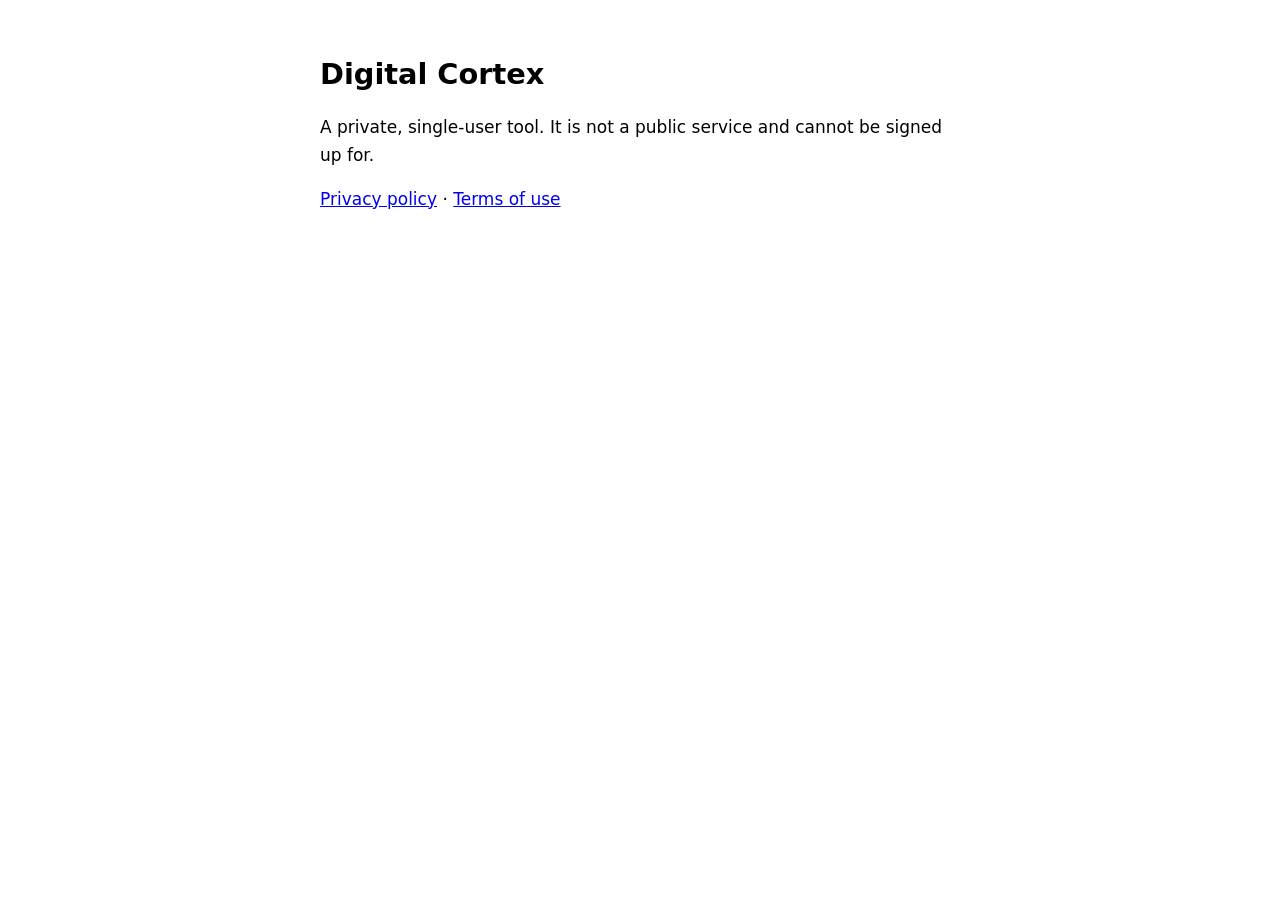
<file: index.html>
<!doctype html>
<html lang="en-GB">
<head>
<meta charset="utf-8">
<meta name="viewport" content="width=device-width, initial-scale=1">
<title>Digital Cortex</title>
<link rel="stylesheet" href="style.css">
</head>
<body>
<main>
<h1>Digital Cortex</h1>
<p>A private, single-user tool. It is not a public service and cannot be signed up for.</p>
<p><a href="privacy.html">Privacy policy</a> · <a href="terms.html">Terms of use</a></p>
</main>
</body>
</html>
</file>
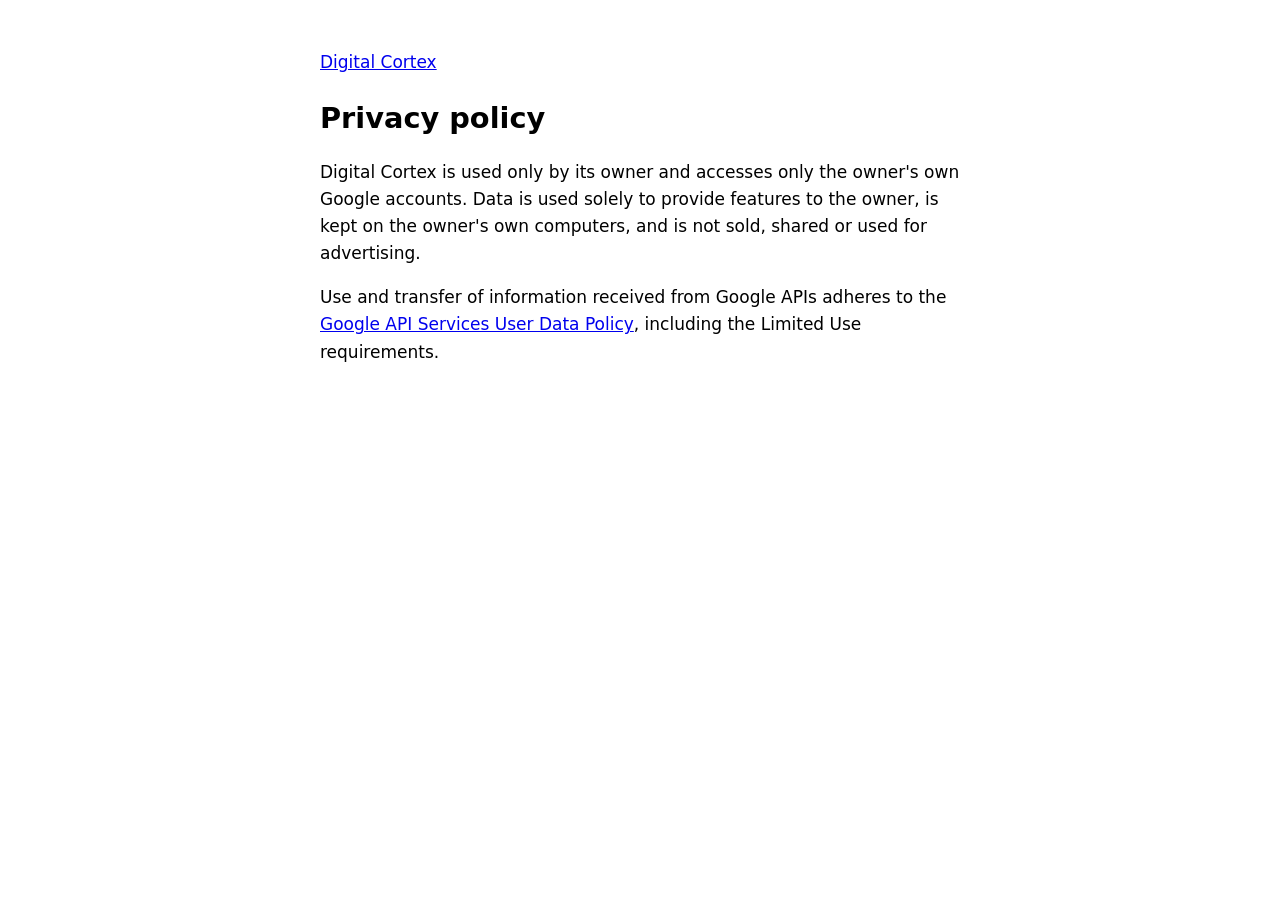
<file: privacy.html>
<!doctype html>
<html lang="en-GB">
<head>
<meta charset="utf-8">
<meta name="viewport" content="width=device-width, initial-scale=1">
<title>Privacy policy | Digital Cortex</title>
<link rel="stylesheet" href="style.css">
</head>
<body>
<main>
<p><a href="index.html">Digital Cortex</a></p>
<h1>Privacy policy</h1>
<p>Digital Cortex is used only by its owner and accesses only the owner's own Google accounts. Data is used solely to provide features to the owner, is kept on the owner's own computers, and is not sold, shared or used for advertising.</p>
<p>Use and transfer of information received from Google APIs adheres to the <a href="https://developers.google.com/terms/api-services-user-data-policy">Google API Services User Data Policy</a>, including the Limited Use requirements.</p>
</main>
</body>
</html>
</file>
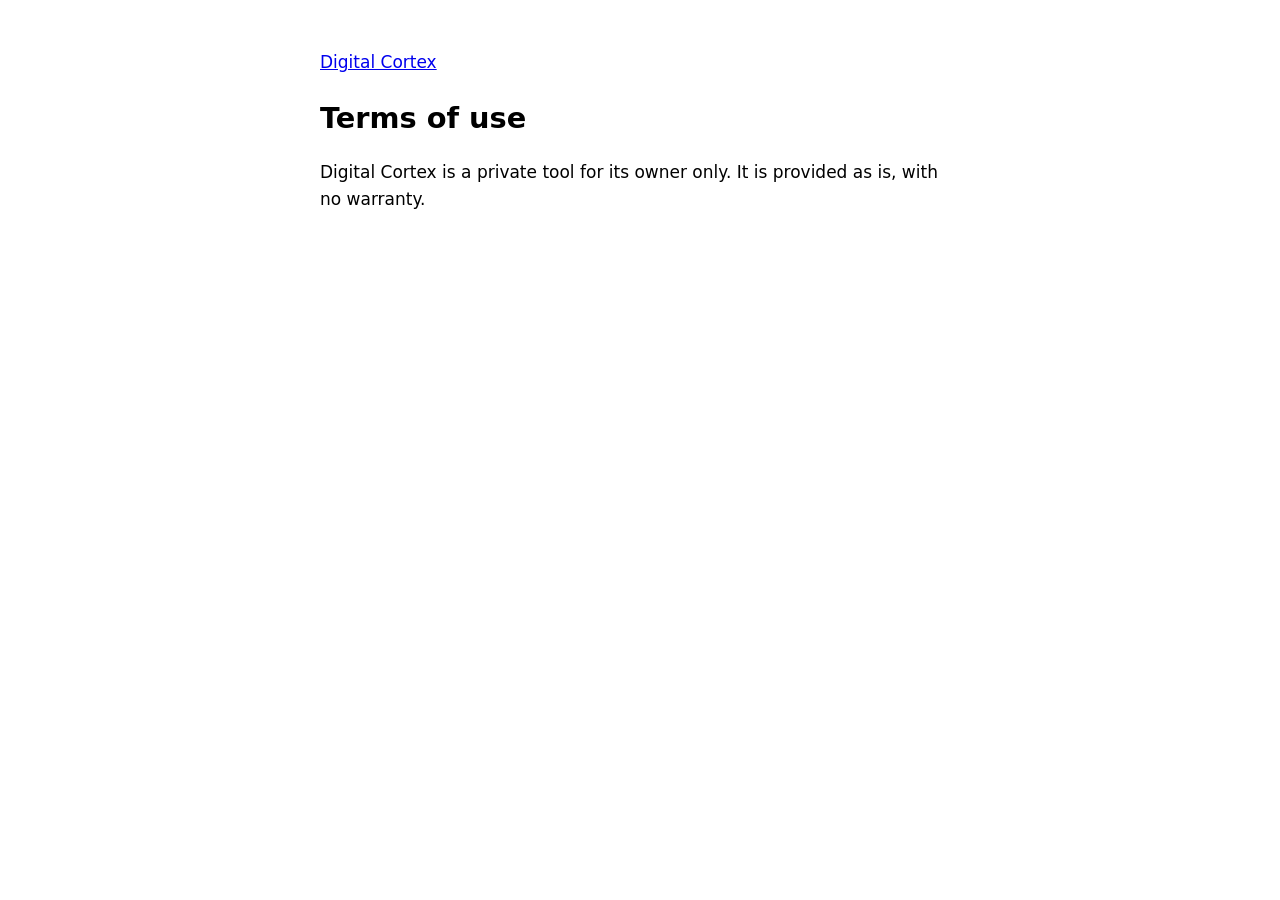
<file: terms.html>
<!doctype html>
<html lang="en-GB">
<head>
<meta charset="utf-8">
<meta name="viewport" content="width=device-width, initial-scale=1">
<title>Terms of use | Digital Cortex</title>
<link rel="stylesheet" href="style.css">
</head>
<body>
<main>
<p><a href="index.html">Digital Cortex</a></p>
<h1>Terms of use</h1>
<p>Digital Cortex is a private tool for its owner only. It is provided as is, with no warranty.</p>
</main>
</body>
</html>
</file>
<file: style.css>
:root { color-scheme: light dark; }
body { margin: 0; font: 17px/1.6 -apple-system, system-ui, sans-serif; background: Canvas; color: CanvasText; }
main { max-width: 40rem; margin: 0 auto; padding: 2rem 1rem 4rem; }
h1 { font-size: 1.8rem; margin-bottom: 0.5rem; }
h2 { font-size: 1.15rem; margin-top: 2rem; }
a { color: LinkText; }
</file>
